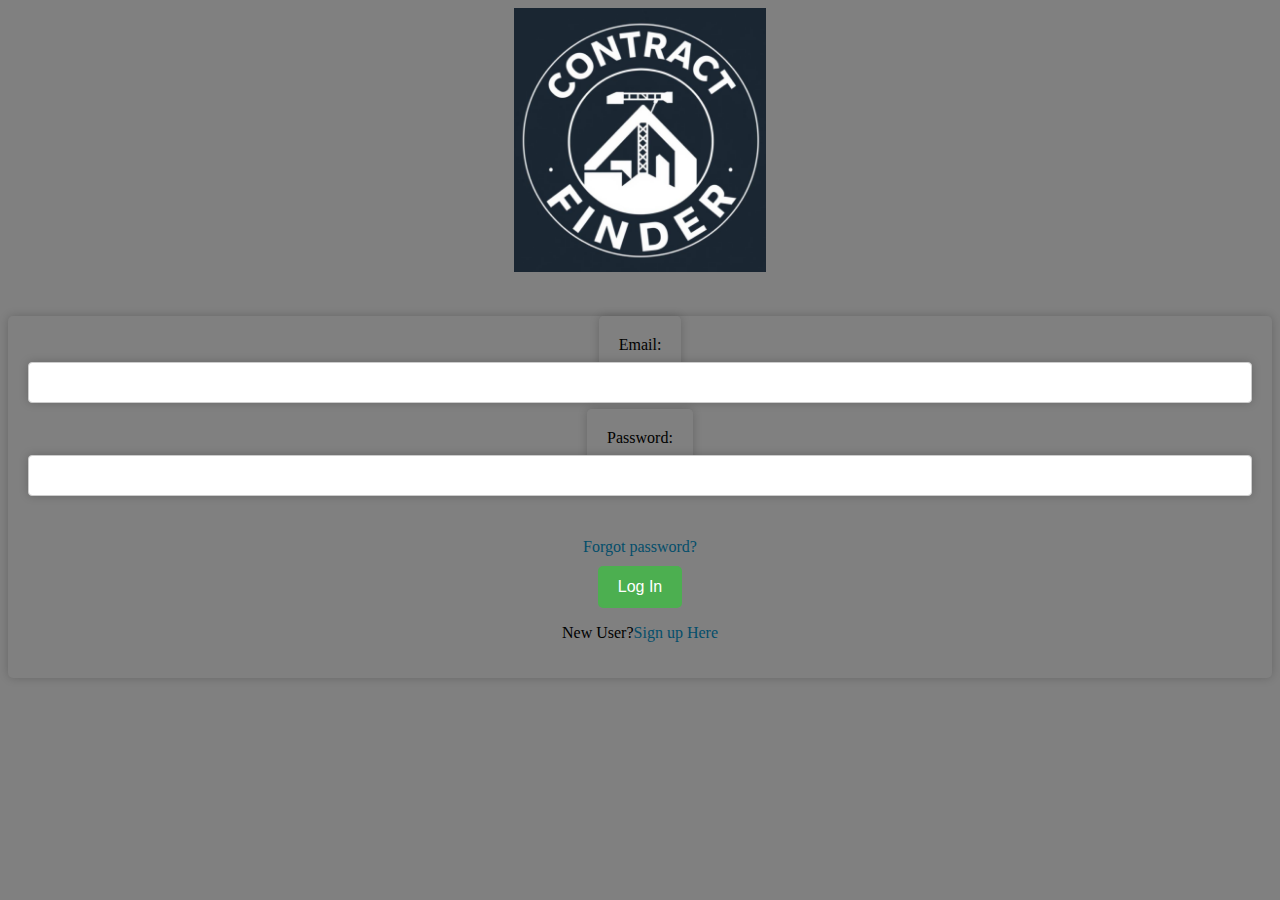
<file: index.html>
<!DOCTYPE html>
<html lang="en">
<head>
    <meta charset="UTF-8">
    <meta name="viewport" content="width=device-width, initial-scale=1.0">
    <title>Web System</title>
    <link rel="stylesheet" href="login.css">
</head>
<body>
    <div class="logo">
        <img src="ContractFinder.png" alt="Logo" class="logo">
    </div>

    <div class="center">
        <form action="Homepage.html" method="post">
            <label for="email" class="center">Email:</label><br>
            <input type="email" id="email" name="email" required class="center"><br><br>
            <label for="password" class="center">Password:</label><br>
            <input type="password" id="password" name="password" required class="center"><br><br>
            <p id="forgot"><a href="forgotP.html">Forgot password?</a></p>
            <button type="submit" id="log-in">Log In</button><br>
            <p>New User?<a href="Sign Up.html">Sign up Here</a></p>
            
        </form>
    </div>
</body>
</html>
</file>
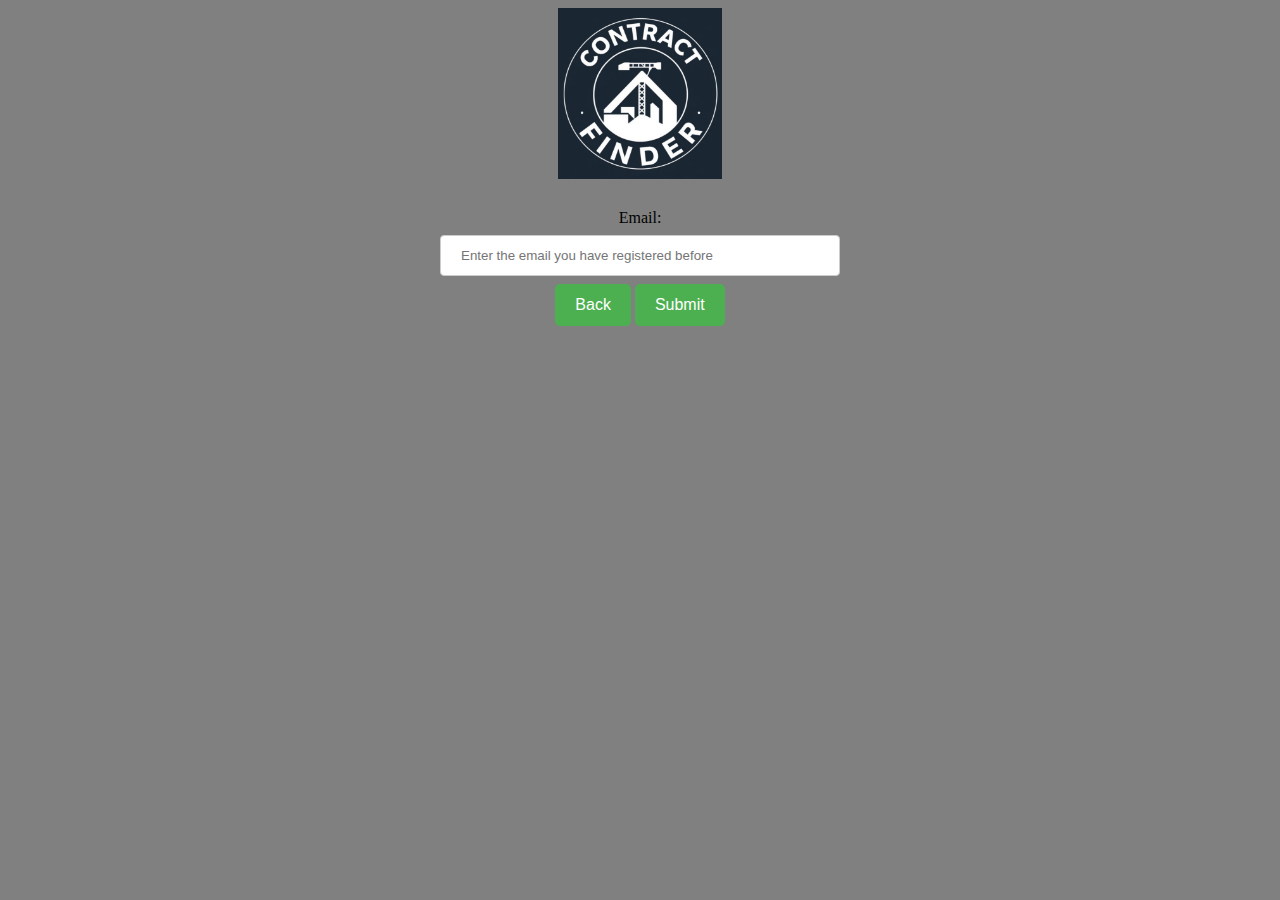
<file: forgotP.html>
<!DOCTYPE html>
<html lang="en">
<head>
    <meta charset="UTF-8">
    <meta name="viewport" content="width=device-width, initial-scale=1.0">
    <link rel="stylesheet" href="forgot.css">
    <title>Forgot Password</title>
</head>
<body>

    <div class="logo">
        <img src="ContractFinder.png" alt="Logo" class="logo">
    </div>

    <form action="Websys log in.html" method="post" onsubmit="return showAlert()">
        <div class="center">
            <label for="email">Email:</label><br>
            <input type="email" id="email" required placeholder="Enter the email you have registered before"><br>
            <button type="button" onclick="window.location.href='Websys log in.html'" id="back">Back</button>
            <input type="submit" value="Submit" id="submit">
        </div>
    </form>

    <script>
        function showAlert() {
            alert('Form submitted successfully!');
            return true;
        }
    </script>

</body>
</html>
</file>
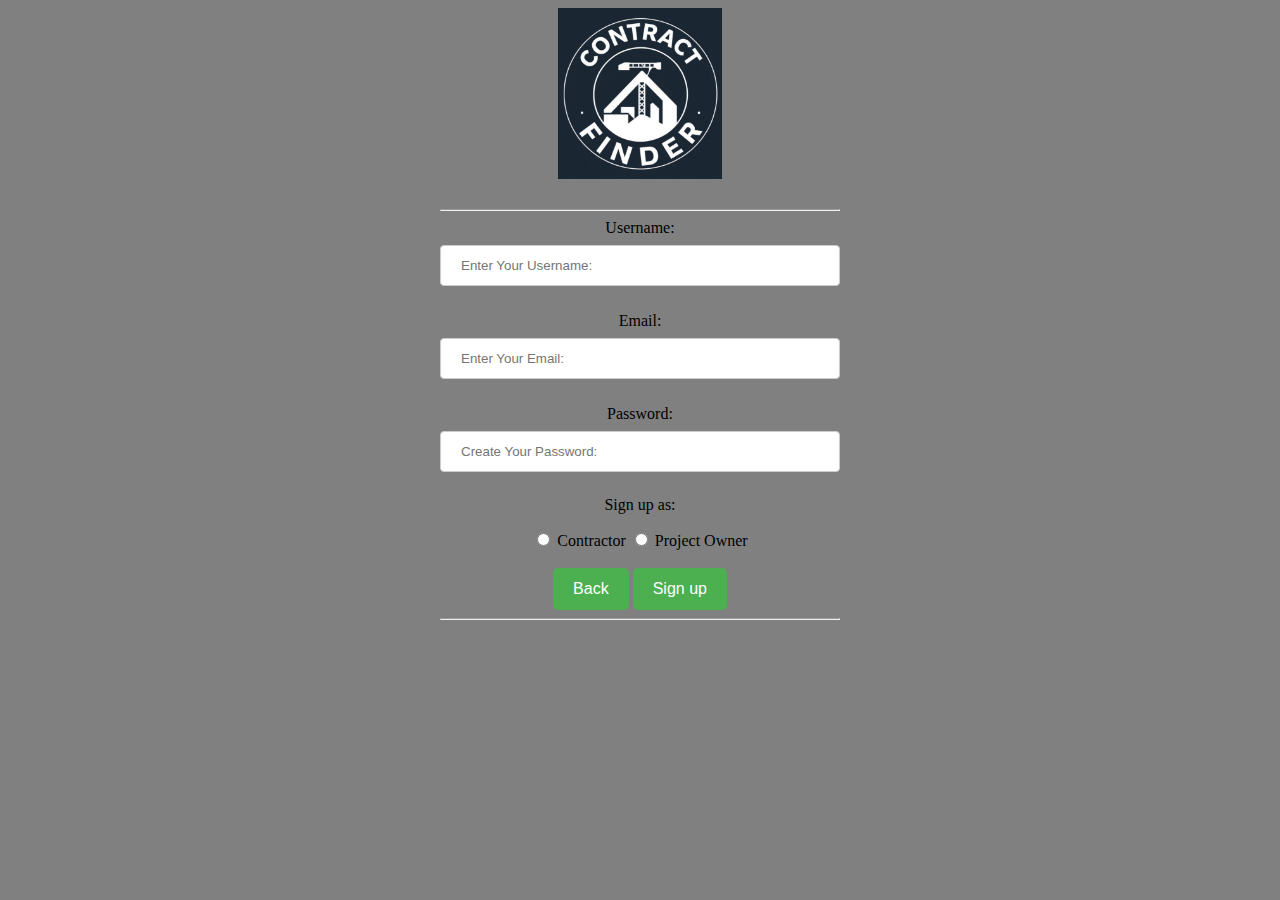
<file: Sign Up.html>
<!DOCTYPE html>
<html lang="en">
<head>
    <meta charset="UTF-8">
    <meta name="viewport" content="width=device-width, initial-scale=1.0">
    <link rel="stylesheet" href="signup.css">
    <title>Web System</title>
</head>
<body>

    <div class="logo">
        <img src="ContractFinder.png" alt="Logo" class="logo">
    </div>
    
    <form action="Websys log in.html" method="post" onsubmit="return showAlert()">
        <div class="center">
            <hr>
            <label for="username">Username:</label><br>
            <input type="text" id="username" required placeholder="Enter Your Username:"><br><br>
            
            <label for="email">Email:</label><br>
            <input type="email" id="email" required placeholder="Enter Your Email:"><br><br>
            
            <label for="password">Password:</label><br>
            <input type="password" id="password" required placeholder="Create Your Password:"><br>
            
            <p>Sign up as:</p>
            <input type="radio" id="contractor" name="role" required>
            <label for="contractor">Contractor</label>
            <input type="radio" id="project" name="role" required>
            <label for="project">Project Owner</label><br><br>
            
            <button type="button" onclick="window.location.href='Websys log in.html'" id="back">Back</button>
            <button type="submit" id="sign-up">Sign up</button>
            <hr>
        </div>
    </form>

    <script>
        function showAlert() {
            alert('Account was created successfully!');
            return true;
        }
    </script>

</body>
</html>
</file>
<file: login.css>
body {
    background-color: grey;
}

.logo {
    text-align: center;
    margin-bottom: 20px;
}

.logo img {
    max-width: 20%;
    height: auto;
}

.center {
    text-align: center;
    background-color: grey;
    padding: 20px;
    border-radius: 5px;
    box-shadow: 0 0 10px rgba(0, 0, 0, 0.2);
}

input[type="text"], input[type="password"], input[type="email"] {
    width: 100%;
    padding: 12px 20px;
    margin: 8px 0;
    display: inline-block;
    border: 1px solid #ccc;
    border-radius: 4px;
    box-sizing: border-box;
    background-color: white;
}

a {
    color: #044E6B;
    text-decoration: none;
}

#log-in {
    background-color: #4CAF50;
    color: white;
    padding: 12px 20px;
    border: none;
    border-radius: 5px;
    font-size: 16px;
    cursor: pointer;
    transition: background-color 0.3s, transform 0.2s;
}

#log-in:hover {
    background-color: #45a049;
    transform: scale(1.05);
}

#log-in:active {
    transform: scale(0.95);
}

a {
    color: #044E6B;
    text-decoration: none;
    transition: color 0.3s;
}
a:hover {
    color: #036a80;
}
#forgot {
    display: block;
    text-align: center;
    margin-bottom: 10px;
}
</file>
<file: forgot.css>
body {
    background-color: grey;
}

.logo {
    text-align: center;
    margin-bottom: 1%;
}

.logo img {
    max-width: 13%;
    height: auto;
}

.center {
    text-align: center;
    display: block;
    margin: 0 auto;
    width: 100%;
    max-width: 400px;
}

input[type="email"], input[type="text"], input[type="password"] {
    width: 100%;
    padding: 12px 20px;
    margin: 8px 0;
    display: inline-block;
    border: 1px solid #ccc;
    border-radius: 4px;
    box-sizing: border-box;
    background-color: white;
}

#submit, #back {
    background-color: #4CAF50;
    color: white;
    padding: 12px 20px;
    border: none;
    border-radius: 5px;
    font-size: 16px;
    cursor: pointer;
    transition: background-color 0.3s, transform 0.2s;
}

#submit:hover, #back:hover {
    background-color: #45a049;
    transform: scale(1.05);
}

#submit:active, #back:active {
    transform: scale(0.95);
}
</file>
<file: signup.css>
body {
    background-color: grey;
}

.logo {
    text-align: center;
    margin-bottom: 1%;
}

.logo img {
    max-width: 13%;
    height: auto;
}

.center {
    text-align: center;
    display: block;
    margin: 0 auto;
    width: 100%;
    max-width: 400px;
}

input[type="text"], input[type="email"], input[type="password"] {
    width: 100%;
    padding: 12px 20px;
    margin: 8px 0;
    border: 1px solid #ccc;
    border-radius: 4px;
    box-sizing: border-box;
    background-color: white;
}

#sign-up, #back {
    background-color: #4CAF50;
    color: white;
    padding: 12px 20px;
    border: none;
    border-radius: 5px;
    font-size: 16px;
    cursor: pointer;
    transition: background-color 0.3s, transform 0.2s;
}

#sign-up:hover, #back:hover {
    background-color: #45a049;
    transform: scale(1.05);
}

#sign-up:active, #back:active {
    transform: scale(0.95);
}
</file>
